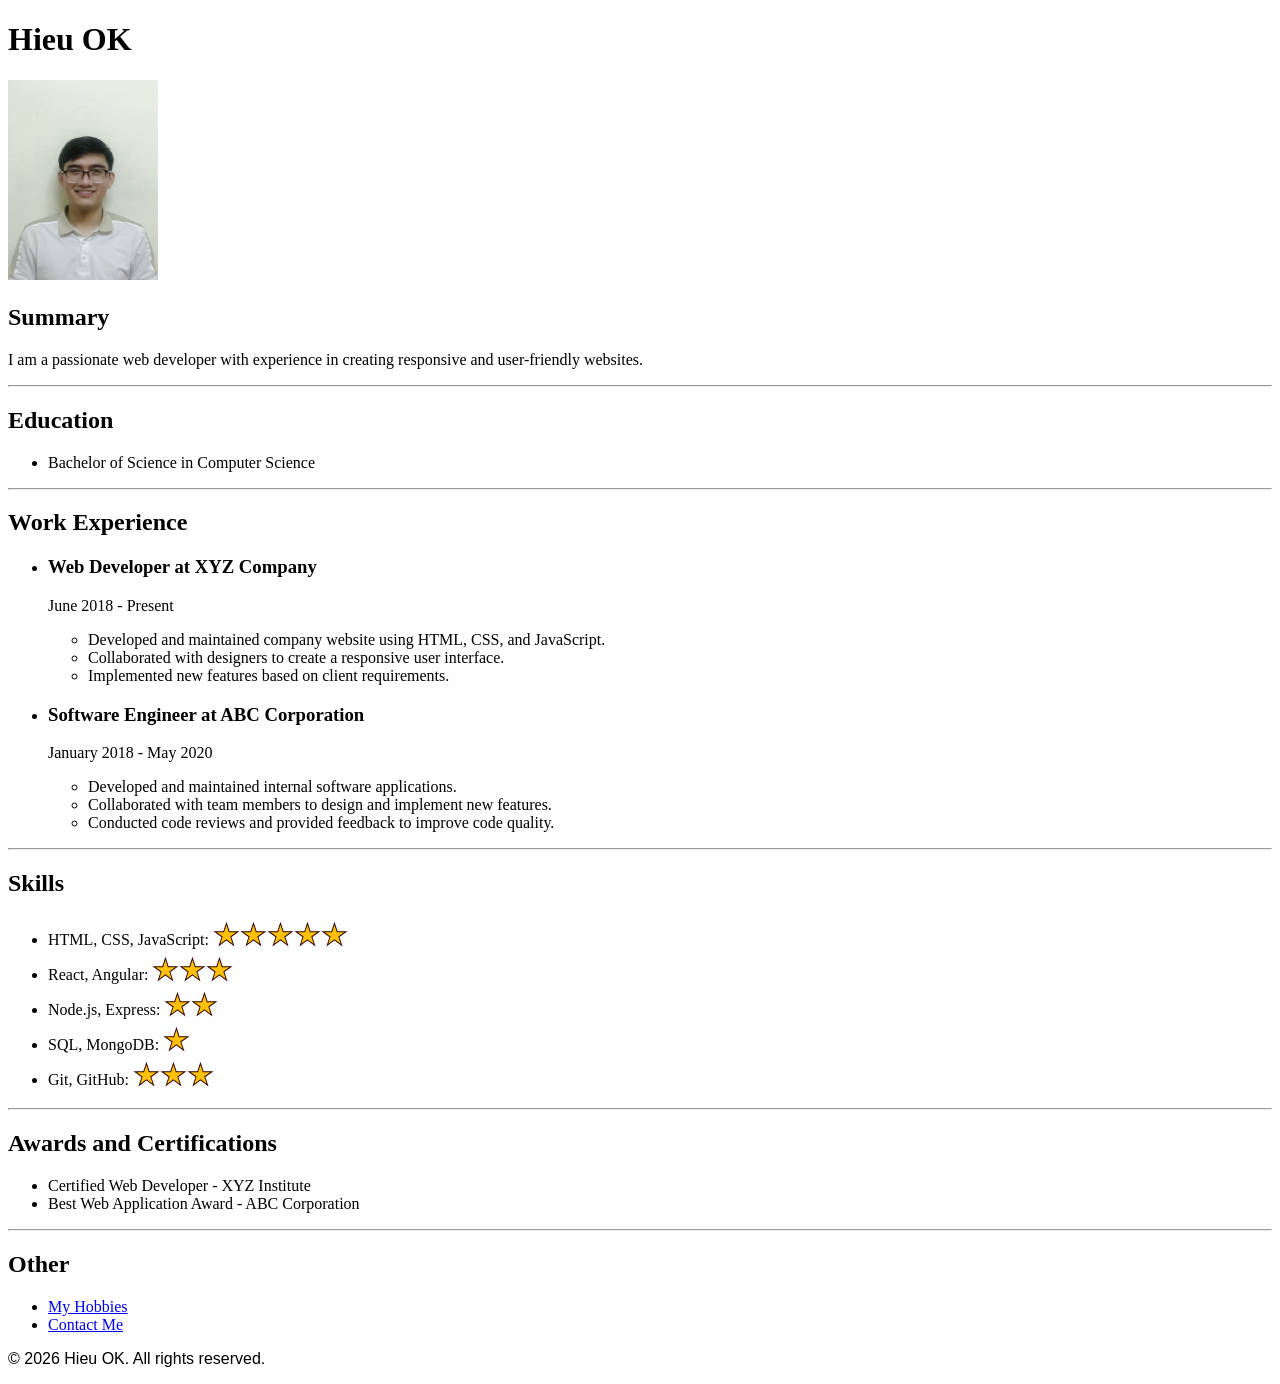
<file: index.html>
<!DOCTYPE html>
<html lang="en">
<head>
  <meta charset="UTF-8">
  <title>My Resume</title>
  <link rel="stylesheet" href="Style.css">
</head>
<body>
  <h1>Hieu OK</h1>
  <img src="./img/acc3169f302ffc71a53e.jpg" height="200"/>
  <h2>Summary</h2>
  <p>I am a passionate web developer with experience in creating responsive and user-friendly websites.</p>
  <hr>
  <h2>Education</h2>
  <ul>
    <li>Bachelor of Science in Computer Science</li>
  </ul>
  <hr>
  <h2>Work Experience</h2>
  <ul>
    <li><h3>Web Developer at XYZ Company</h3>
        <p>June 2018 - Present</p>
        <ul>
          <li>Developed and maintained company website using HTML, CSS, and JavaScript.</li>
          <li>Collaborated with designers to create a responsive user interface.</li>
          <li>Implemented new features based on client requirements.</li>
        </ul>
    </li>
    

    <li><h3>Software Engineer at ABC Corporation</h3>
        <p>January 2018 - May 2020</p>
        <ul>
          <li>Developed and maintained internal software applications.</li>
          <li>Collaborated with team members to design and implement new features.</li>
          <li>Conducted code reviews and provided feedback to improve code quality.</li>
        </ul>
    </li>
  </ul>
  <hr>
  <h2>Skills</h2>
    <ul>
        <li>HTML, CSS, JavaScript: <span class="star-outline">&#9733;</span><span class="star-outline">&#9733;</span><span class="star-outline">&#9733;</span><span class="star-outline">&#9733;</span><span class="star-outline">&#9733;</span></li>
        <li>React, Angular: <span class="star-outline">&#9733;</span><span class="star-outline">&#9733;</span><span class="star-outline">&#9733;</span></li>
        <li>Node.js, Express: <span class="star-outline">&#9733;</span><span class="star-outline">&#9733;</span></li>
        <li>SQL, MongoDB: <span class="star-outline">&#9733;</span></li>
        <li>Git, GitHub: <span class="star-outline">&#9733;</span><span class="star-outline">&#9733;</span><span class="star-outline">&#9733;</span></li>
    </ul>
  <hr>
  <h2>Awards and Certifications</h2>
  <ul>
    <li>Certified Web Developer - XYZ Institute</li>
    <li>Best Web Application Award - ABC Corporation</li>
  </ul>
  <hr>
  <h2>Other</h2>
  <ul>
    <li>
      <a href="./hobbies.html">My Hobbies</a>
    </li>
    <li>
      <a href="./contact.html">Contact Me</a>
    </li>
  </ul>

  <footer>
    <p style="font-family:'Franklin Gothic Medium', 'Arial Narrow', Arial, sans-serif; font-size: 16px;">&copy; 2026 Hieu OK. All rights reserved.</p>
  </footer>

</body>
</html>
</file>
<file: Style.css>
.star-outline {
  font-size: 30px;
  color: #ffc107; /* Màu bên trong ngôi sao (vàng) */
  
  /* Tạo viền */
  -webkit-text-stroke-width: 1px; /* Độ dày viền */
  -webkit-text-stroke-color: #310707; /* Màu viền (đen) */
}
</file>
